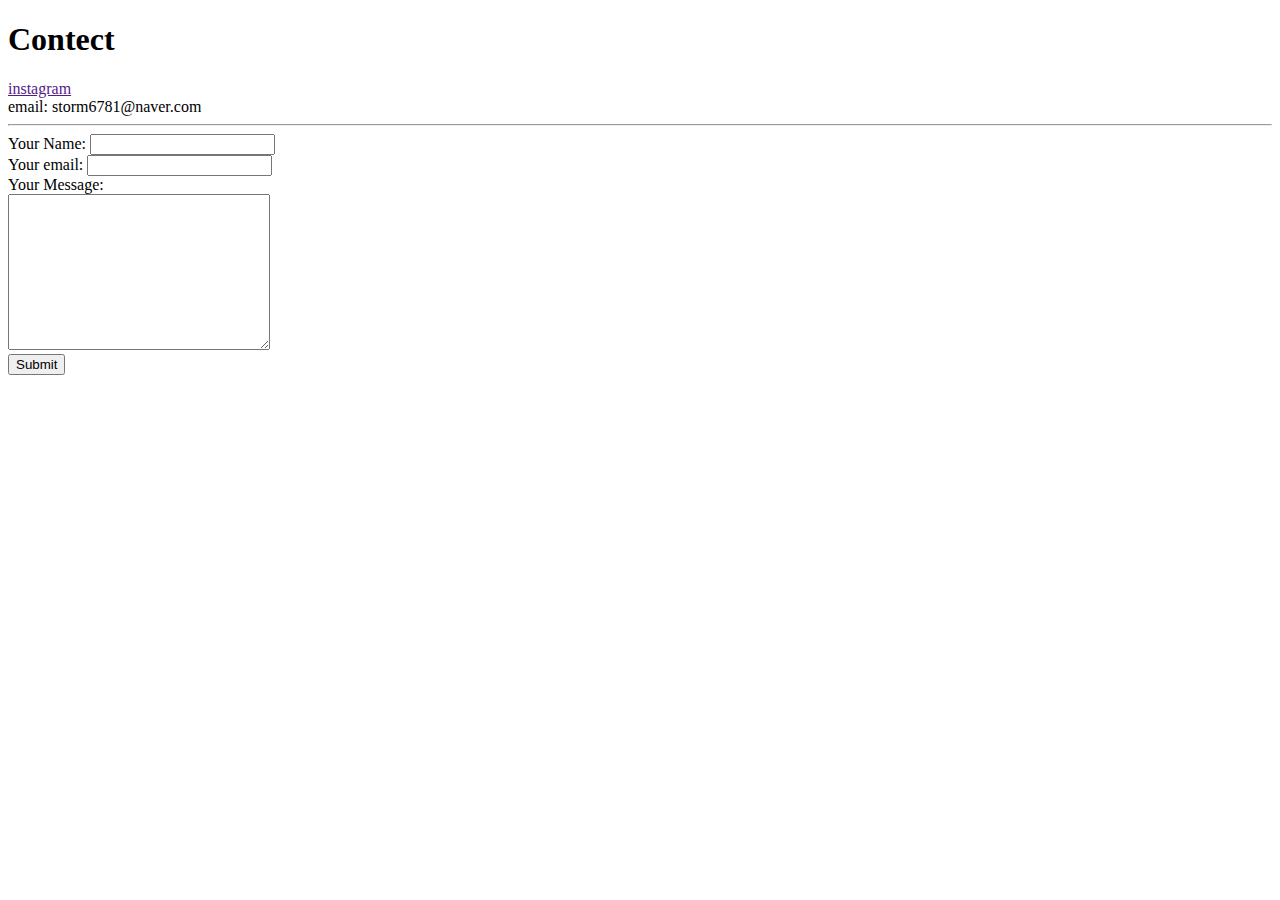
<file: contect.html>
<!DOCTYPE html>
<html lang="KR">
  <head>
    <meta charset="UTF-8" />
    <meta name="viewport" content="width=device-width, initial-scale=1.0" />
    <title>contect</title>
  </head>
  <body>
    <h1>Contect</h1>
    <li><a href="">instagram</a></li>
    <li>email: storm6781@naver.com</li>
    <hr />
    <form action="mailto:storm6781@naver.com" method="post" enctype="text/plain">
      <label>Your Name:</label>
      <input type="text" name="yourName" value="" /><br />
      <label>Your email: </label>
      <input type="email" name="yourEmail" value="" /><br />
      <label>Your Message:</label><br />
      <textarea name="yourMessage" cols="30" rows="10"></textarea><br />
      <input type="submit" name="" />
    </form>
  </body>
</html>
</file>
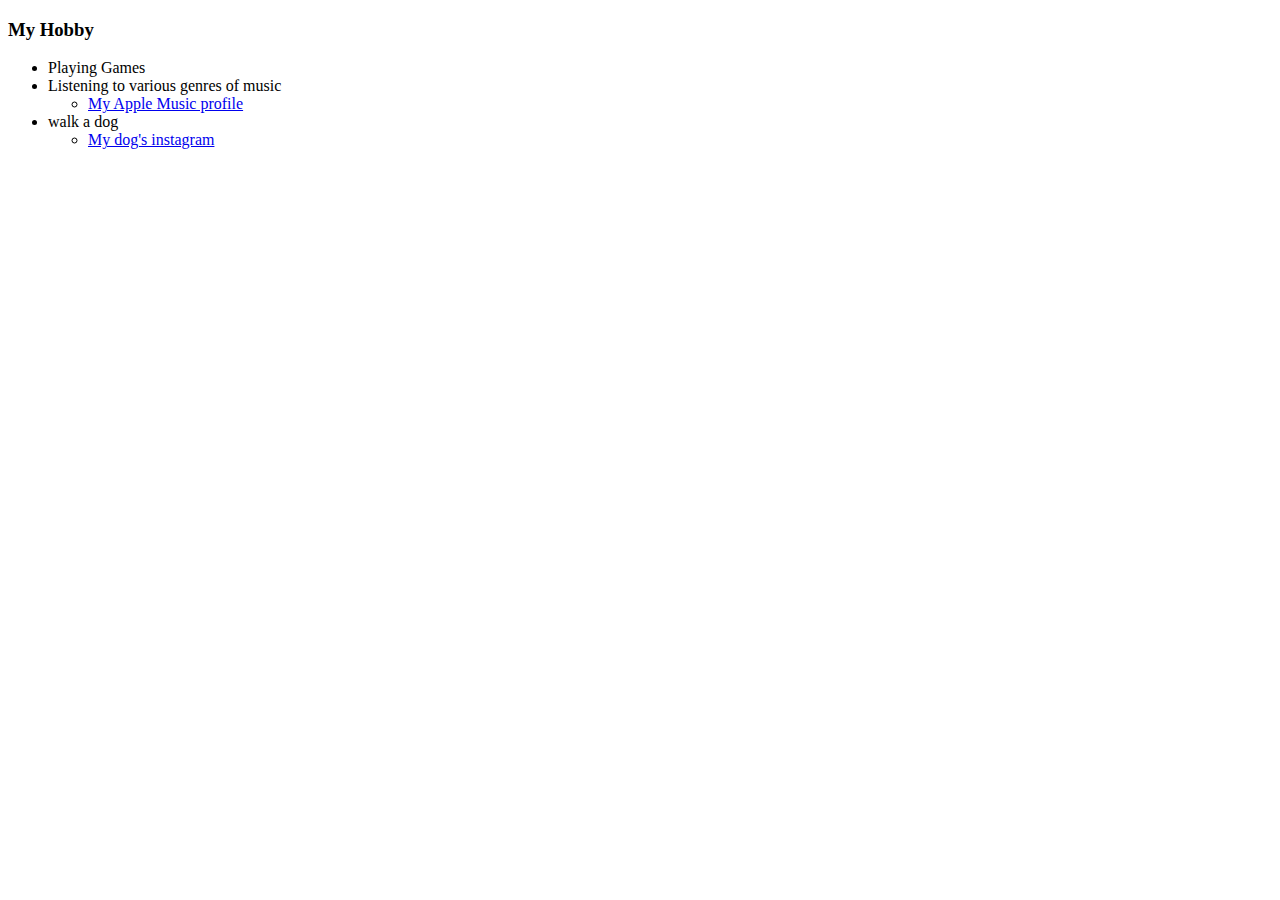
<file: hobbies.html>
<!DOCTYPE html>
<html lang="en">
  <head>
    <meta charset="UTF-8" />
    <meta name="viewport" content="width=device-width, initial-scale=1.0" />
    <title>My hobbies</title>
  </head>
  <body>
    <h3>My Hobby</h3>
    <ul>
      <li>Playing Games</li>
      <li>Listening to various genres of music</li>
      <ul>
        <li>
          <a href="https://music.apple.com/profile/luvoldfashioned"
            >My Apple Music profile</a
          >
        </li>
      </ul>
      <li>walk a dog</li>
      <ul>
        <li>
          <a href="https://www.instagram.com/lazyboirang/"
            >My dog's instagram</a
          >
        </li>
      </ul>
    </ul>
  </body>
</html>
</file>
